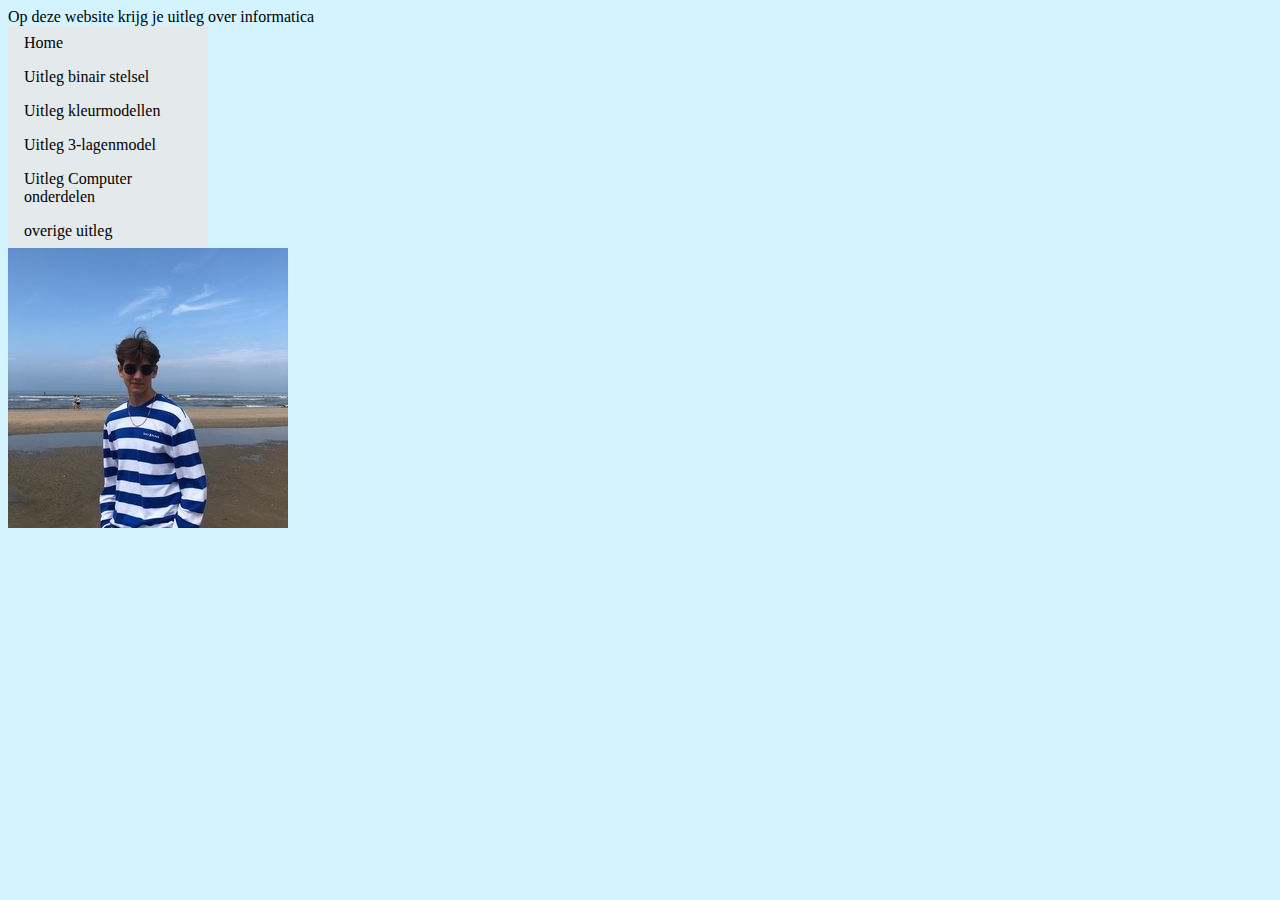
<file: index.html>
<!DOCTYPE html> <!--dit is de homepage van mijn site-->
<html> <!--dit is het html-element-->
<head>
  <title> Hoofdpagina </title>
  <link rel="stylesheet" type="text/css" href="opmaak.css"
    <meta charset="utf-8">
</head>
<body>
  Op deze website krijg je uitleg over informatica
 
  <ul>
<li><a href="index.html">Home</a></li>
<li><a href="binairstelsel.html">Uitleg binair stelsel</a></li> <!-- kop gemaakt om naar de uitleg van Binairstelsel en kleurmodelle te komen-->
<li><a href="kleurmodellen.html">Uitleg kleurmodellen</a></li>
<li><a href="3-lagenmodel.html">Uitleg 3-lagenmodel</a></li>
<li><a href="Computer onderdelen.html">Uitleg Computer onderdelen</a></li>
<li><a href="overig.html">overige uitleg</a></li> 
  </ul>
  <!--foto toegevoegt -->
<img src="Bram.jpg">

<iframe width="300" height="200" src="https://www.youtube.com/embed/O5ZZEsp1AKI" title="Derde Helft" frameborder="0" allow="accelerometer; autoplay; clipboard-write; encrypted-media; gyroscope; picture-in-picture" allowfullscreen></iframe>
  
  
 </body>
</html>
</file>
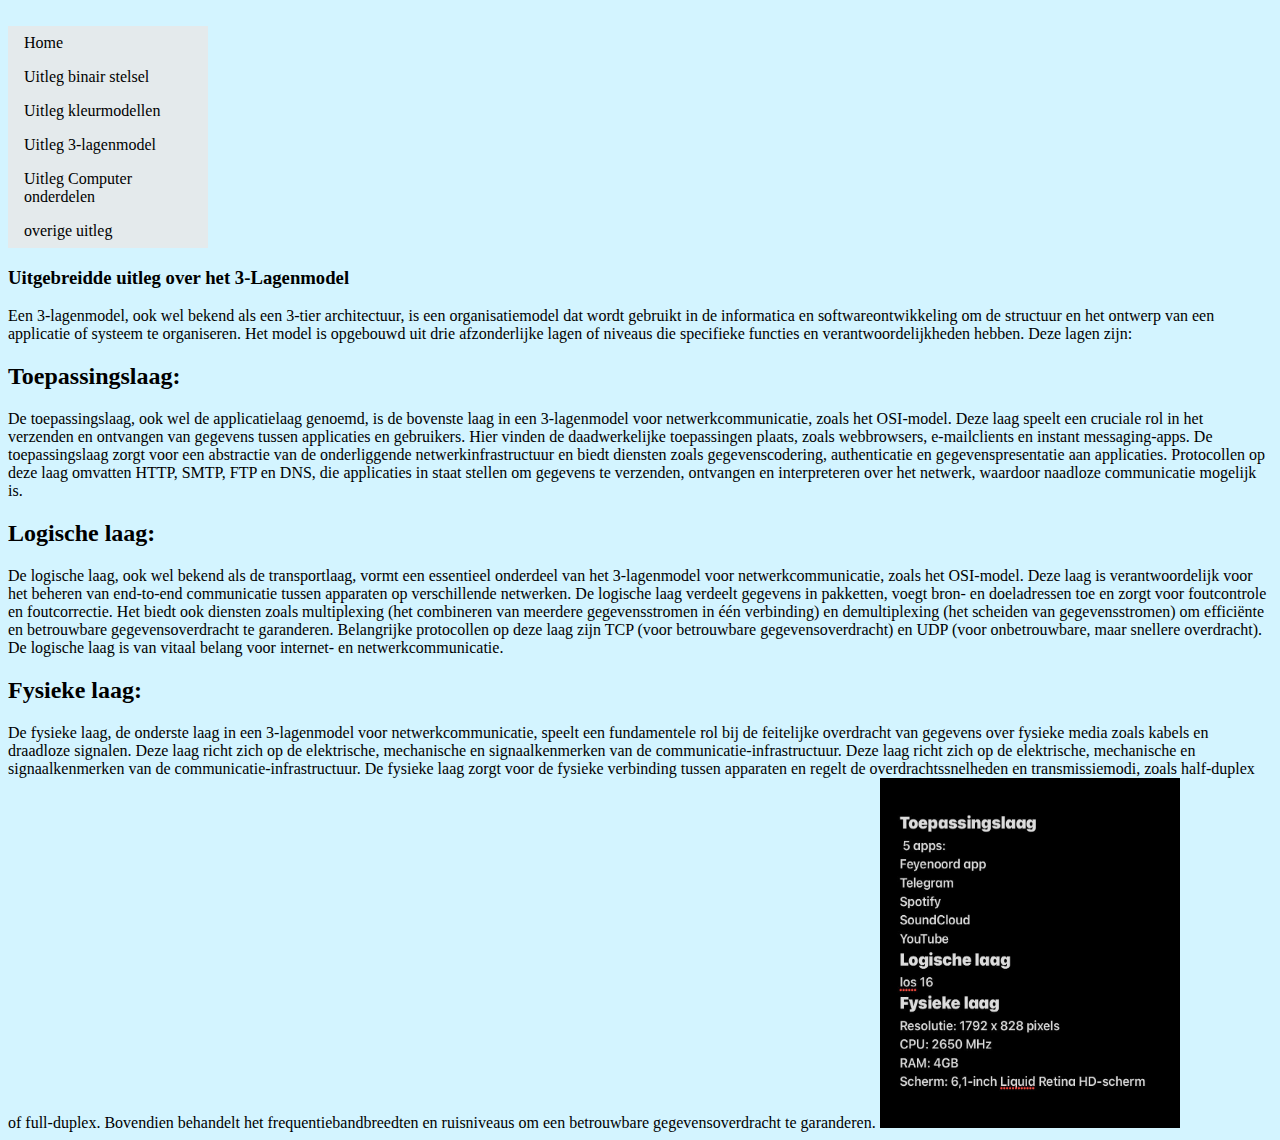
<file: 3-lagenmodel.html>
<!DOCTYPE html> <!--dit is de homepage van mijn site-->
<html> <!--dit is het html-element-->
<head>
  <title>3-lagenmodel</title>
  <meta charset="utf-8">
</head>

<link rel="stylesheet" type="text/css" href="opmaak.css"

<body>

<br>
  <ul>
<li><a href="index.html">Home</a></li>
<li><a href="binairstelsel.html">Uitleg binair stelsel</a></li> <!-- kop gemaakt om naar de uitleg van Binairstelsel en kleurmodelle te komen-->
<li><a href="kleurmodellen.html">Uitleg kleurmodellen</a></li>
<li><a href="3-lagenmodel.html">Uitleg 3-lagenmodel</a></li>
<li><a href="Computer onderdelen.html">Uitleg Computer onderdelen</a></li> 
<li><a href="Overig.html">overige uitleg</a></li> 
  </ul>

</body>

<h3>Uitgebreidde uitleg over het 3-Lagenmodel</h3>
 
  Een 3-lagenmodel, ook wel bekend als een 3-tier architectuur, is een organisatiemodel dat wordt gebruikt in de informatica en softwareontwikkeling om de structuur en het ontwerp van een applicatie of systeem te organiseren.
  Het model is opgebouwd uit drie afzonderlijke lagen of niveaus die specifieke functies en verantwoordelijkheden hebben. Deze lagen zijn:
  
<h2>Toepassingslaag:</h2>
De toepassingslaag, ook wel de applicatielaag genoemd, is de bovenste laag in een 3-lagenmodel voor netwerkcommunicatie, zoals het OSI-model.
Deze laag speelt een cruciale rol in het verzenden en ontvangen van gegevens tussen applicaties en gebruikers.
Hier vinden de daadwerkelijke toepassingen plaats, zoals webbrowsers, e-mailclients en instant messaging-apps.
De toepassingslaag zorgt voor een abstractie van de onderliggende netwerkinfrastructuur en biedt diensten zoals gegevenscodering, authenticatie en gegevenspresentatie aan applicaties. 
Protocollen op deze laag omvatten HTTP, SMTP, FTP en DNS, die applicaties in staat stellen om gegevens te verzenden, ontvangen en interpreteren over het netwerk, waardoor naadloze communicatie mogelijk is.
  
  
<h2>Logische laag:</h2>
De logische laag, ook wel bekend als de transportlaag, vormt een essentieel onderdeel van het 3-lagenmodel voor netwerkcommunicatie, zoals het OSI-model. 
Deze laag is verantwoordelijk voor het beheren van end-to-end communicatie tussen apparaten op verschillende netwerken.
De logische laag verdeelt gegevens in pakketten, voegt bron- en doeladressen toe en zorgt voor foutcontrole en foutcorrectie. 
Het biedt ook diensten zoals multiplexing (het combineren van meerdere gegevensstromen in één verbinding) en demultiplexing (het scheiden van gegevensstromen) om efficiënte en betrouwbare gegevensoverdracht te garanderen.
Belangrijke protocollen op deze laag zijn TCP (voor betrouwbare gegevensoverdracht) en UDP (voor onbetrouwbare, maar snellere overdracht). 
De logische laag is van vitaal belang voor internet- en netwerkcommunicatie. 

  
<h2>Fysieke laag:</h2>
De fysieke laag, de onderste laag in een 3-lagenmodel voor netwerkcommunicatie, speelt een fundamentele rol bij de feitelijke overdracht van gegevens over fysieke media zoals kabels en draadloze signalen.
Deze laag richt zich op de elektrische, mechanische en signaalkenmerken van de communicatie-infrastructuur. Deze laag richt zich op de elektrische, mechanische en signaalkenmerken van de communicatie-infrastructuur.
De fysieke laag zorgt voor de fysieke verbinding tussen apparaten en regelt de overdrachtssnelheden en transmissiemodi, zoals half-duplex of full-duplex.
Bovendien behandelt het frequentiebandbreedten en ruisniveaus om een betrouwbare gegevensoverdracht te garanderen. 
</body>

  
  
<img src="unnamed.jpg" alt="unnamed.jpg" width="300" height="350">
</body>
</file>
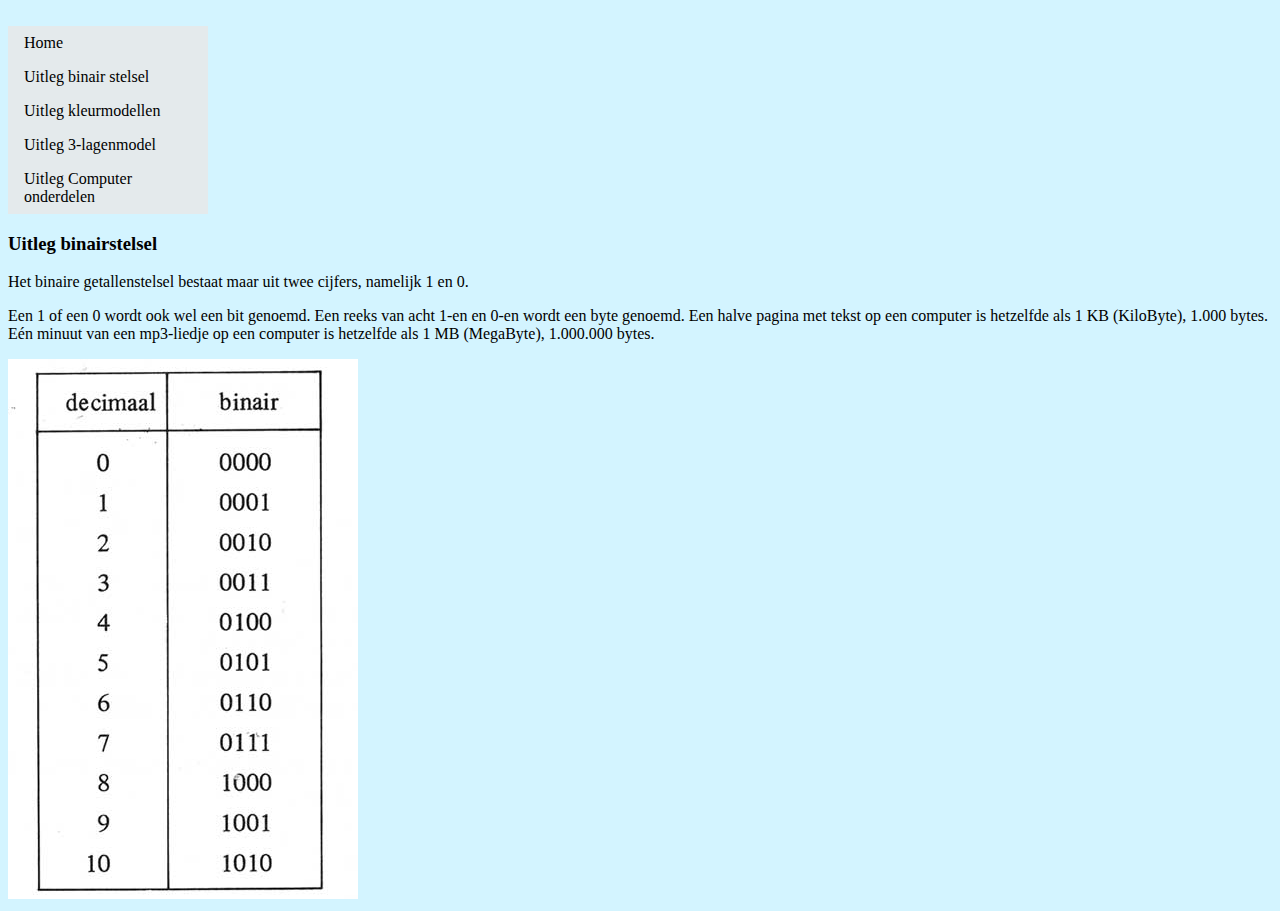
<file: binairstelsel.html>
<!DOCTYPE html> <!--dit is de homepage van mijn site-->
<html> <!--dit is het html-element-->
<head>
  <title>binair stelsel</title>
  <meta charset="utf-8">

  <link rel="stylesheet" type="text/css" href="opmaak.css"

</head>
<br>
  <ul>
<li><a href="index.html">Home</a></li>
<li><a href="binairstelsel.html">Uitleg binair stelsel</a></li> <!-- kop gemaakt om naar de uitleg van Binairstelsel en kleurmodelle te komen-->
<li><a href="kleurmodellen.html">Uitleg kleurmodellen</a></li>
<li><a href="3-lagenmodel.html">Uitleg 3-lagenmodel</a></li>
<li><a href="Computer onderdelen.html">Uitleg Computer onderdelen</a></li> 
  </ul>
  
<body>
<h3> Uitleg binairstelsel</h3>
  
<p>Het binaire getallenstelsel bestaat maar uit twee cijfers, namelijk 1 en 0.</p>
 
  <p>
  
    Een 1 of een 0 wordt ook wel een bit genoemd.
  
    Een reeks van acht 1-en en 0-en wordt een byte genoemd.
  
    Een halve pagina met tekst op een computer is hetzelfde als 1 KB (KiloByte), 1.000 bytes.
    
    Eén minuut van een mp3-liedje op een computer is hetzelfde als 1 MB (MegaByte), 1.000.000 bytes.
  
  </p>

  </body>
  </html>

<img src="binair stelsel.jpg">

</body>
</html>
</file>
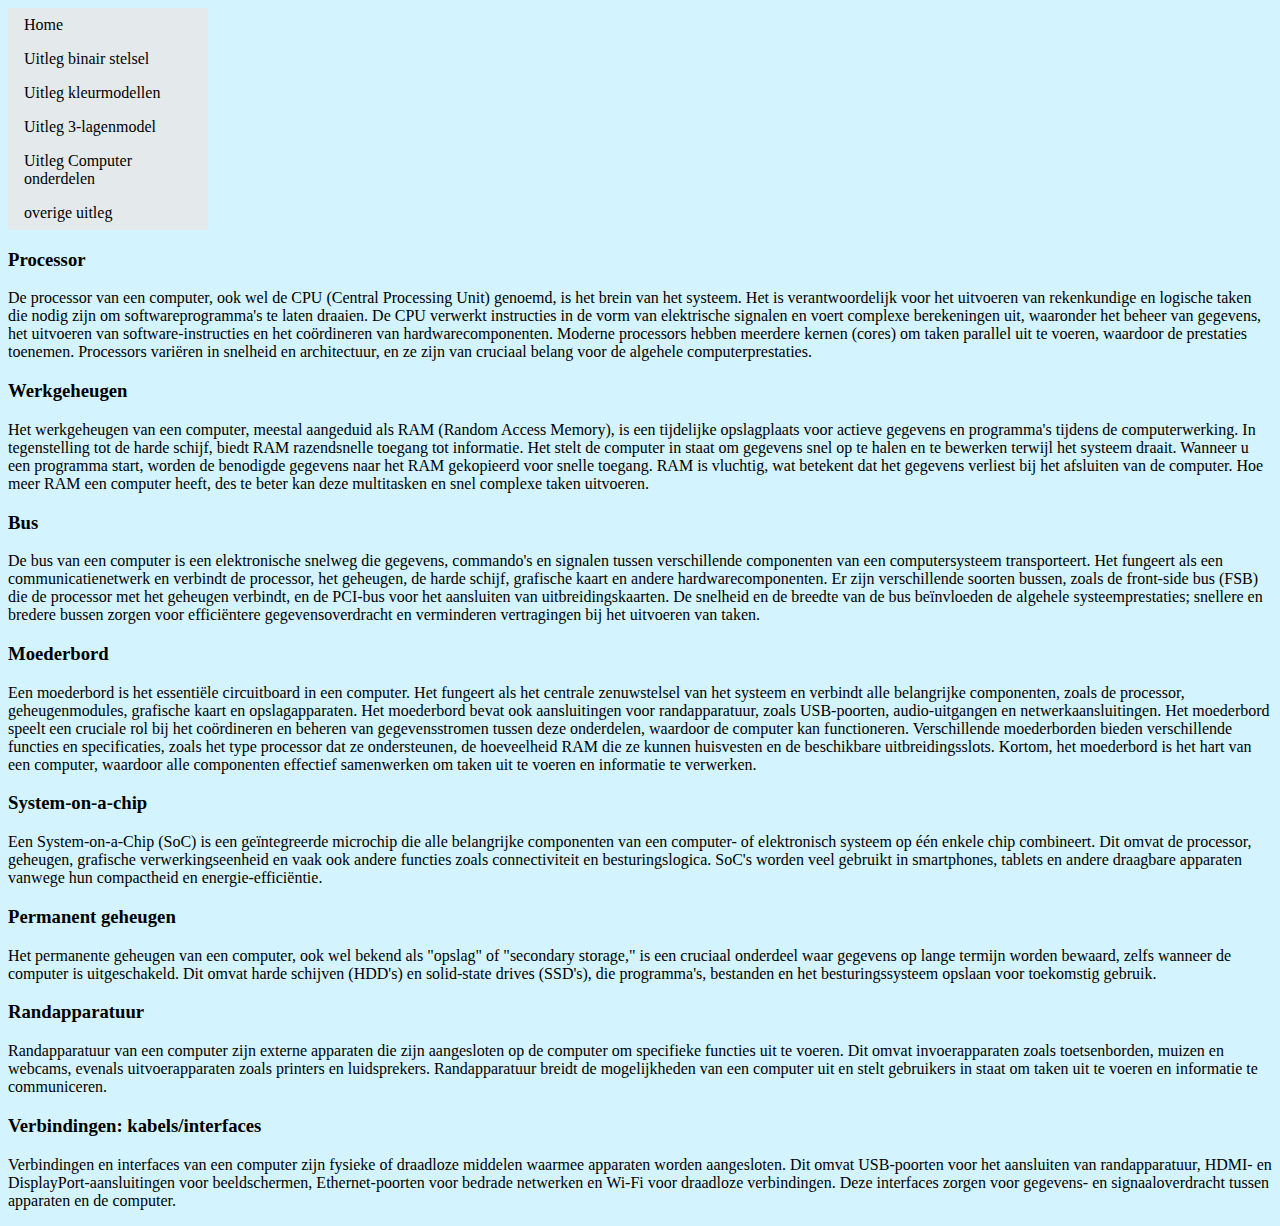
<file: Computer onderdelen.html>
<!DOCTYPE html> <!--dit is de homepage van mijn site-->
<html> <!--dit is het html-element-->
<head>
  <title>Computer onderdelen</title>
  <meta charset="utf-8">
</head>

<link rel="stylesheet" type="text/css" href="opmaak.css"

<body>

<ul>
<li><a href="index.html">Home</a></li>
<li><a href="binairstelsel.html">Uitleg binair stelsel</a></li> <!-- kop gemaakt om naar de uitleg van Binairstelsel en kleurmodelle te komen-->
<li><a href="kleurmodellen.html">Uitleg kleurmodellen</a></li>
<li><a href="3-lagenmodel.html">Uitleg 3-lagenmodel</a></li>
<li><a href="Computer onderdelen.html">Uitleg Computer onderdelen</a></li> 
<li><a href="Overig.html">overige uitleg</a></li> 
  </ul>

<body>
<h3>Processor</h3>
  <p>
  De processor van een computer, ook wel de CPU (Central Processing Unit) genoemd, is het brein van het systeem. 
  Het is verantwoordelijk voor het uitvoeren van rekenkundige en logische taken die nodig zijn om softwareprogramma's te laten draaien. 
 De CPU verwerkt instructies in de vorm van elektrische signalen en voert complexe berekeningen uit, waaronder het beheer van gegevens, het uitvoeren van software-instructies en het coördineren van hardwarecomponenten.
 Moderne processors hebben meerdere kernen (cores) om taken parallel uit te voeren, waardoor de prestaties toenemen.
  Processors variëren in snelheid en architectuur, en ze zijn van cruciaal belang voor de algehele computerprestaties. 
<body>
<h3>Werkgeheugen</h3>
  <p>
   Het werkgeheugen van een computer, meestal aangeduid als RAM (Random Access Memory), is een tijdelijke opslagplaats voor actieve gegevens en programma's tijdens de computerwerking. 
   In tegenstelling tot de harde schijf, biedt RAM razendsnelle toegang tot informatie. 
   Het stelt de computer in staat om gegevens snel op te halen en te bewerken terwijl het systeem draait.
   Wanneer u een programma start, worden de benodigde gegevens naar het RAM gekopieerd voor snelle toegang. 
   RAM is vluchtig, wat betekent dat het gegevens verliest bij het afsluiten van de computer.
   Hoe meer RAM een computer heeft, des te beter kan deze multitasken en snel complexe taken uitvoeren.
<body>
<h3>Bus</h3>
  <p>
  De bus van een computer is een elektronische snelweg die gegevens, commando's en signalen tussen verschillende componenten van een computersysteem transporteert.
  Het fungeert als een communicatienetwerk en verbindt de processor, het geheugen, de harde schijf, grafische kaart en andere hardwarecomponenten.  
  Er zijn verschillende soorten bussen, zoals de front-side bus (FSB) die de processor met het geheugen verbindt, en de PCI-bus voor het aansluiten van uitbreidingskaarten. 
  De snelheid en de breedte van de bus beïnvloeden de algehele systeemprestaties; snellere en bredere bussen zorgen voor efficiëntere gegevensoverdracht en verminderen vertragingen bij het uitvoeren van taken.
<body>
<h3>Moederbord</h3>
  Een moederbord is het essentiële circuitboard in een computer. Het fungeert als het centrale zenuwstelsel van het systeem en verbindt alle belangrijke componenten, zoals de processor, geheugenmodules, grafische kaart en opslagapparaten.
  Het moederbord bevat ook aansluitingen voor randapparatuur, zoals USB-poorten, audio-uitgangen en netwerkaansluitingen.
  Het moederbord speelt een cruciale rol bij het coördineren en beheren van gegevensstromen tussen deze onderdelen, waardoor de computer kan functioneren.
  Verschillende moederborden bieden verschillende functies en specificaties, zoals het type processor dat ze ondersteunen, de hoeveelheid RAM die ze kunnen huisvesten en de beschikbare uitbreidingsslots.
  Kortom, het moederbord is het hart van een computer, waardoor alle componenten effectief samenwerken om taken uit te voeren en informatie te verwerken.
  <p>
<body>
<h3>System-on-a-chip</h3>
  Een System-on-a-Chip (SoC) is een geïntegreerde microchip die alle belangrijke componenten van een computer- of elektronisch systeem op één enkele chip combineert. 
  Dit omvat de processor, geheugen, grafische verwerkingseenheid en vaak ook andere functies zoals connectiviteit en besturingslogica. 
  SoC's worden veel gebruikt in smartphones, tablets en andere draagbare apparaten vanwege hun compactheid en energie-efficiëntie.
  <p>
<body>
<h3>Permanent geheugen</h3>
  Het permanente geheugen van een computer, ook wel bekend als "opslag" of "secondary storage," is een cruciaal onderdeel waar gegevens op lange termijn worden bewaard, zelfs wanneer de computer is uitgeschakeld.
  Dit omvat harde schijven (HDD's) en solid-state drives (SSD's), die programma's, bestanden en het besturingssysteem opslaan voor toekomstig gebruik.
  <p>
  <body>
<h3>Randapparatuur</h3>
    Randapparatuur van een computer zijn externe apparaten die zijn aangesloten op de computer om specifieke functies uit te voeren.
    Dit omvat invoerapparaten zoals toetsenborden, muizen en webcams, evenals uitvoerapparaten zoals printers en luidsprekers. 
    Randapparatuur breidt de mogelijkheden van een computer uit en stelt gebruikers in staat om taken uit te voeren en informatie te communiceren.
  <p>
    <h3>Verbindingen: kabels/interfaces</h3>
    Verbindingen en interfaces van een computer zijn fysieke of draadloze middelen waarmee apparaten worden aangesloten. 
    Dit omvat USB-poorten voor het aansluiten van randapparatuur, HDMI- en DisplayPort-aansluitingen voor beeldschermen, Ethernet-poorten voor bedrade netwerken en Wi-Fi voor draadloze verbindingen. 
    Deze interfaces zorgen voor gegevens- en signaaloverdracht tussen apparaten en de computer.
  <p>
</file>
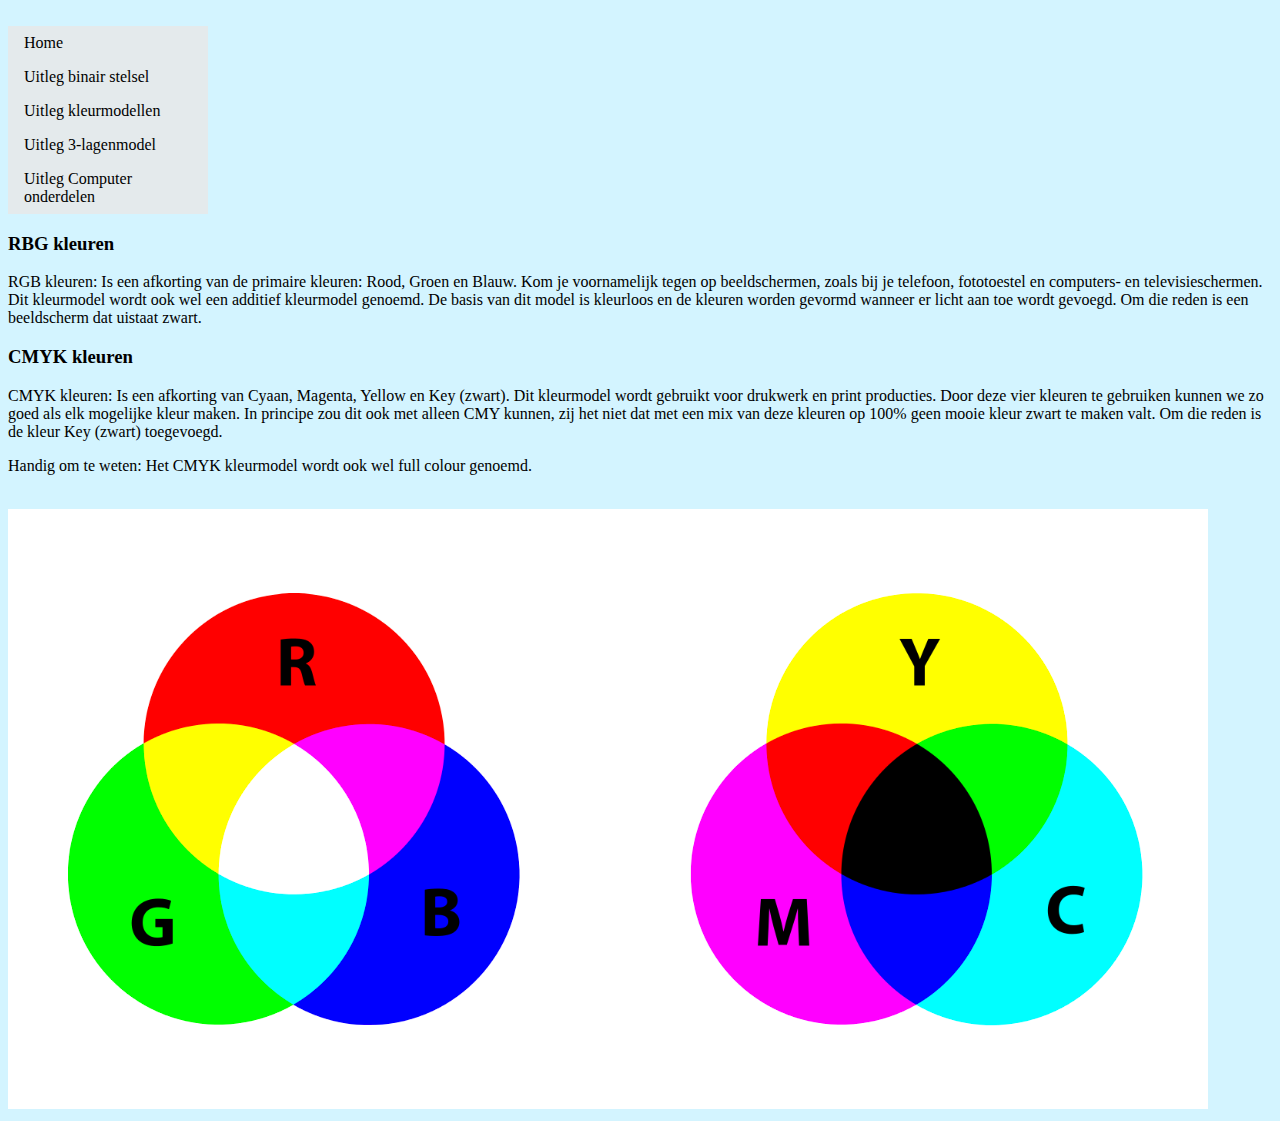
<file: kleurmodellen.html>
<!DOCTYPE html> <!--dit is de homepage van mijn site-->
<html> <!--dit is het html-element-->
<head>
  <title>kleurmodellen</title>
  <meta charset="utf-8">
</head>

<link rel="stylesheet" type="text/css" href="opmaak.css"

<body>

<br>
<ul>
<li><a href="index.html">Home</a></li>
<li><a href="binairstelsel.html">Uitleg binair stelsel</a></li> <!-- kop gemaakt om naar de uitleg van Binairstelsel en kleurmodelle te komen-->
<li><a href="kleurmodellen.html">Uitleg kleurmodellen</a></li>
<li><a href="3-lagenmodel.html">Uitleg 3-lagenmodel</a></li>
<li><a href="Computer onderdelen.html">Uitleg Computer onderdelen</a></li> 
  </ul>

</body>
<body>
<h3>RBG kleuren</h3>
  <p>
    RGB kleuren:

    Is een afkorting van de primaire kleuren:

    Rood, Groen en Blauw. 

    Kom je voornamelijk tegen op beeldschermen,

    zoals bij je telefoon, fototoestel en computers- en televisieschermen.

    Dit kleurmodel wordt ook wel een additief kleurmodel genoemd.

    De basis van dit model is kleurloos en de kleuren worden gevormd wanneer er licht aan toe wordt gevoegd.

    Om die reden is een beeldscherm dat uistaat zwart.
  </p>
  
  <h3>CMYK kleuren</h3>
  
  <p>
    CMYK kleuren:

    Is een afkorting van Cyaan, Magenta, Yellow en Key (zwart).

    Dit kleurmodel wordt gebruikt voor drukwerk en print producties.

    Door deze vier kleuren te gebruiken kunnen we zo goed als elk mogelijke kleur maken.

    In principe zou dit ook met alleen CMY kunnen,

    zij het niet dat met een mix van deze kleuren op 100% geen mooie kleur zwart te maken valt.
    
    Om die reden is de kleur Key (zwart) toegevoegd.
  </p>
  
  <p>
    Handig om te weten: Het CMYK kleurmodel wordt ook wel full colour genoemd.
  </p>
  
  </body>
  </html>


<br>

<img src="rbg.png"

</html>
</file>
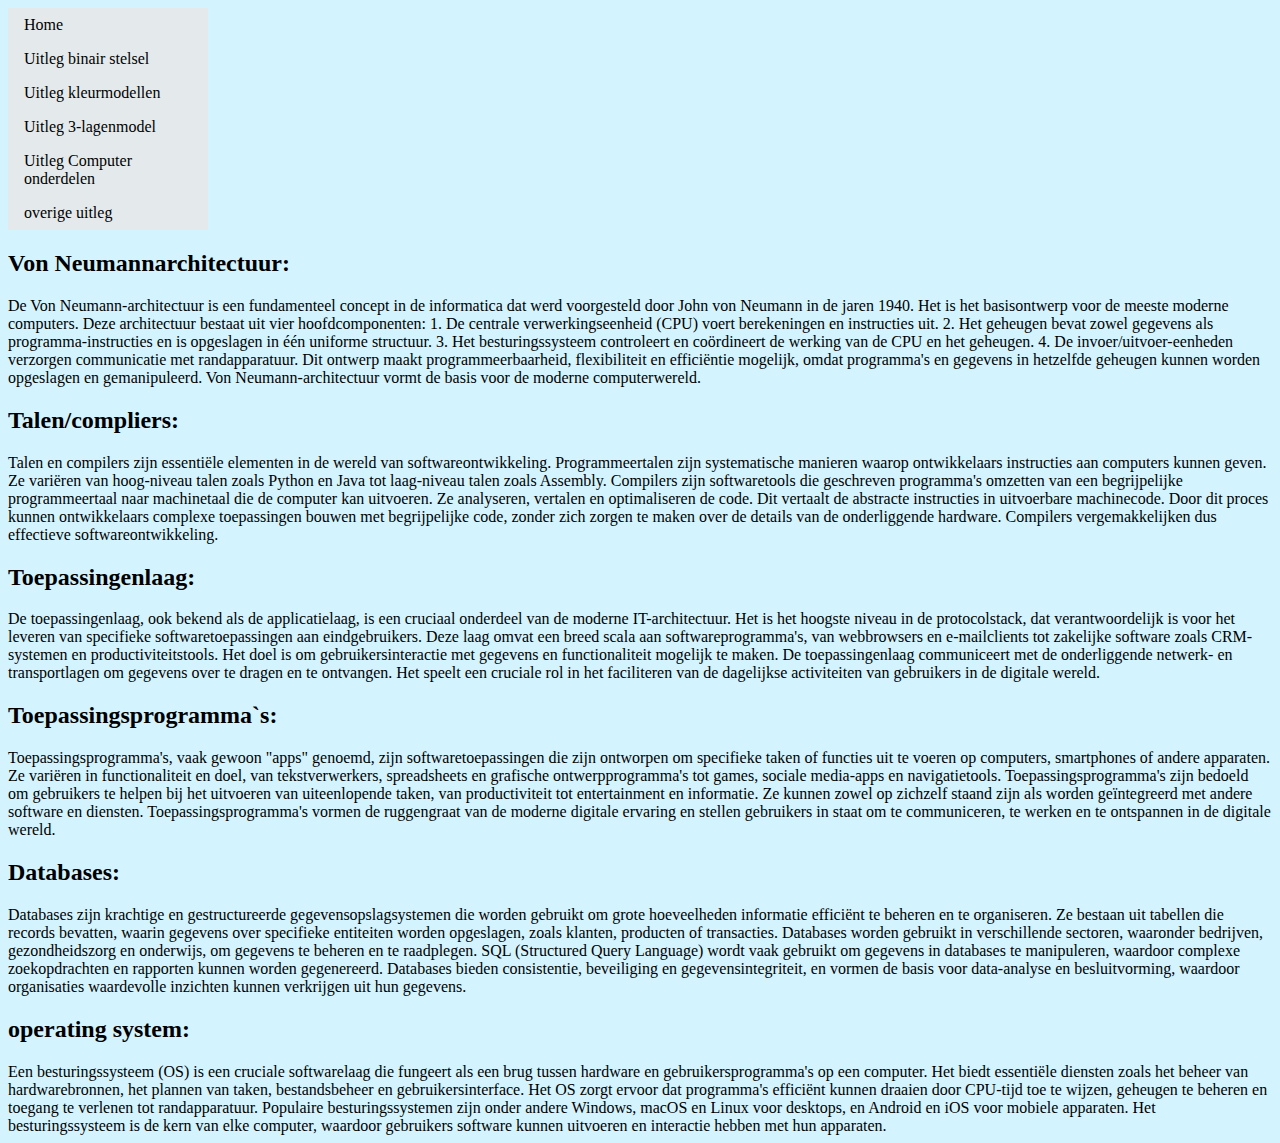
<file: overig.html>
<!DOCTYPE html> <!--dit is de homepage van mijn site-->
<html> <!--dit is het html-element-->
<head>
  <title>Computer onderdelen</title>
  <meta charset="utf-8">
</head>

<link rel="stylesheet" type="text/css" href="opmaak.css"

<body>

<ul>
<li><a href="index.html">Home</a></li>
<li><a href="binairstelsel.html">Uitleg binair stelsel</a></li> <!-- kop gemaakt om naar de uitleg van Binairstelsel en kleurmodelle te komen-->
<li><a href="kleurmodellen.html">Uitleg kleurmodellen</a></li>
<li><a href="3-lagenmodel.html">Uitleg 3-lagenmodel</a></li>
<li><a href="Computer onderdelen.html">Uitleg Computer onderdelen</a></li> 
<li><a href="Overig.html">overige uitleg</a></li> 
  </ul>

<body>

<h2>Von Neumannarchitectuur:</h2>
De Von Neumann-architectuur is een fundamenteel concept in de informatica dat werd voorgesteld door John von Neumann in de jaren 1940.
Het is het basisontwerp voor de meeste moderne computers. Deze architectuur bestaat uit vier hoofdcomponenten:
1. De centrale verwerkingseenheid (CPU) voert berekeningen en instructies uit.
2. Het geheugen bevat zowel gegevens als programma-instructies en is opgeslagen in één uniforme structuur.
3. Het besturingssysteem controleert en coördineert de werking van de CPU en het geheugen.
4. De invoer/uitvoer-eenheden verzorgen communicatie met randapparatuur.

Dit ontwerp maakt programmeerbaarheid, flexibiliteit en efficiëntie mogelijk, omdat programma's en gegevens in hetzelfde geheugen kunnen worden opgeslagen en gemanipuleerd.
Von Neumann-architectuur vormt de basis voor de moderne computerwereld.

  
<h2>Talen/compliers:</h2>
Talen en compilers zijn essentiële elementen in de wereld van softwareontwikkeling. Programmeertalen zijn systematische manieren waarop ontwikkelaars instructies aan computers kunnen geven. 
Ze variëren van hoog-niveau talen zoals Python en Java tot laag-niveau talen zoals Assembly. 
Compilers zijn softwaretools die geschreven programma's omzetten van een begrijpelijke programmeertaal naar machinetaal die de computer kan uitvoeren.
Ze analyseren, vertalen en optimaliseren de code. Dit vertaalt de abstracte instructies in uitvoerbare machinecode. 
Door dit proces kunnen ontwikkelaars complexe toepassingen bouwen met begrijpelijke code, zonder zich zorgen te maken over de details van de onderliggende hardware. Compilers vergemakkelijken dus effectieve softwareontwikkeling.

<h2>Toepassingenlaag:</h2>
De toepassingenlaag, ook bekend als de applicatielaag, is een cruciaal onderdeel van de moderne IT-architectuur. 
Het is het hoogste niveau in de protocolstack, dat verantwoordelijk is voor het leveren van specifieke softwaretoepassingen aan eindgebruikers.
Deze laag omvat een breed scala aan softwareprogramma's, van webbrowsers en e-mailclients tot zakelijke software zoals CRM-systemen en productiviteitstools. 
Het doel is om gebruikersinteractie met gegevens en functionaliteit mogelijk te maken. De toepassingenlaag communiceert met de onderliggende netwerk- en transportlagen om gegevens over te dragen en te ontvangen. 
Het speelt een cruciale rol in het faciliteren van de dagelijkse activiteiten van gebruikers in de digitale wereld.
  
<h2>Toepassingsprogramma`s:</h2>
Toepassingsprogramma's, vaak gewoon "apps" genoemd, zijn softwaretoepassingen die zijn ontworpen om specifieke taken of functies uit te voeren op computers, smartphones of andere apparaten.
Ze variëren in functionaliteit en doel, van tekstverwerkers, spreadsheets en grafische ontwerpprogramma's tot games, sociale media-apps en navigatietools. 
Toepassingsprogramma's zijn bedoeld om gebruikers te helpen bij het uitvoeren van uiteenlopende taken, van productiviteit tot entertainment en informatie.   
Ze kunnen zowel op zichzelf staand zijn als worden geïntegreerd met andere software en diensten. 
Toepassingsprogramma's vormen de ruggengraat van de moderne digitale ervaring en stellen gebruikers in staat om te communiceren, te werken en te ontspannen in de digitale wereld.
  
  
<h2>Databases:</h2>  
Databases zijn krachtige en gestructureerde gegevensopslagsystemen die worden gebruikt om grote hoeveelheden informatie efficiënt te beheren en te organiseren. 
Ze bestaan uit tabellen die records bevatten, waarin gegevens over specifieke entiteiten worden opgeslagen, zoals klanten, producten of transacties. 
Databases worden gebruikt in verschillende sectoren, waaronder bedrijven, gezondheidszorg en onderwijs, om gegevens te beheren en te raadplegen.
SQL (Structured Query Language) wordt vaak gebruikt om gegevens in databases te manipuleren, waardoor complexe zoekopdrachten en rapporten kunnen worden gegenereerd.
Databases bieden consistentie, beveiliging en gegevensintegriteit, en vormen de basis voor data-analyse en besluitvorming, waardoor organisaties waardevolle inzichten kunnen verkrijgen uit hun gegevens.

<h2>operating system:</h2>
Een besturingssysteem (OS) is een cruciale softwarelaag die fungeert als een brug tussen hardware en gebruikersprogramma's op een computer.
Het biedt essentiële diensten zoals het beheer van hardwarebronnen, het plannen van taken, bestandsbeheer en gebruikersinterface. 
Het OS zorgt ervoor dat programma's efficiënt kunnen draaien door CPU-tijd toe te wijzen, geheugen te beheren en toegang te verlenen tot randapparatuur. 
Populaire besturingssystemen zijn onder andere Windows, macOS en Linux voor desktops, en Android en iOS voor mobiele apparaten.
Het besturingssysteem is de kern van elke computer, waardoor gebruikers software kunnen uitvoeren en interactie hebben met hun apparaten.
</file>
<file: opmaak.css>
ul {
  list-style-type: none;
  margin: 0;
  padding: 0;
  width: 200px;
  background-color: #e4eaec;
}
/* Kleur veranderd naar de kleur e4eaec*/
li a {
  display: block;
  color: #000;
  padding: 8px 16px;
  text-decoration: none;
}

body   {
    background-color: rgb(211, 244, 255);
}
/* achtergrond kleur gemaakt */

/* Change the link color to #aad7ee on hover */
li a:hover {
  background-color: rgb(41, 41, 41);
  color: white;
}
</file>
